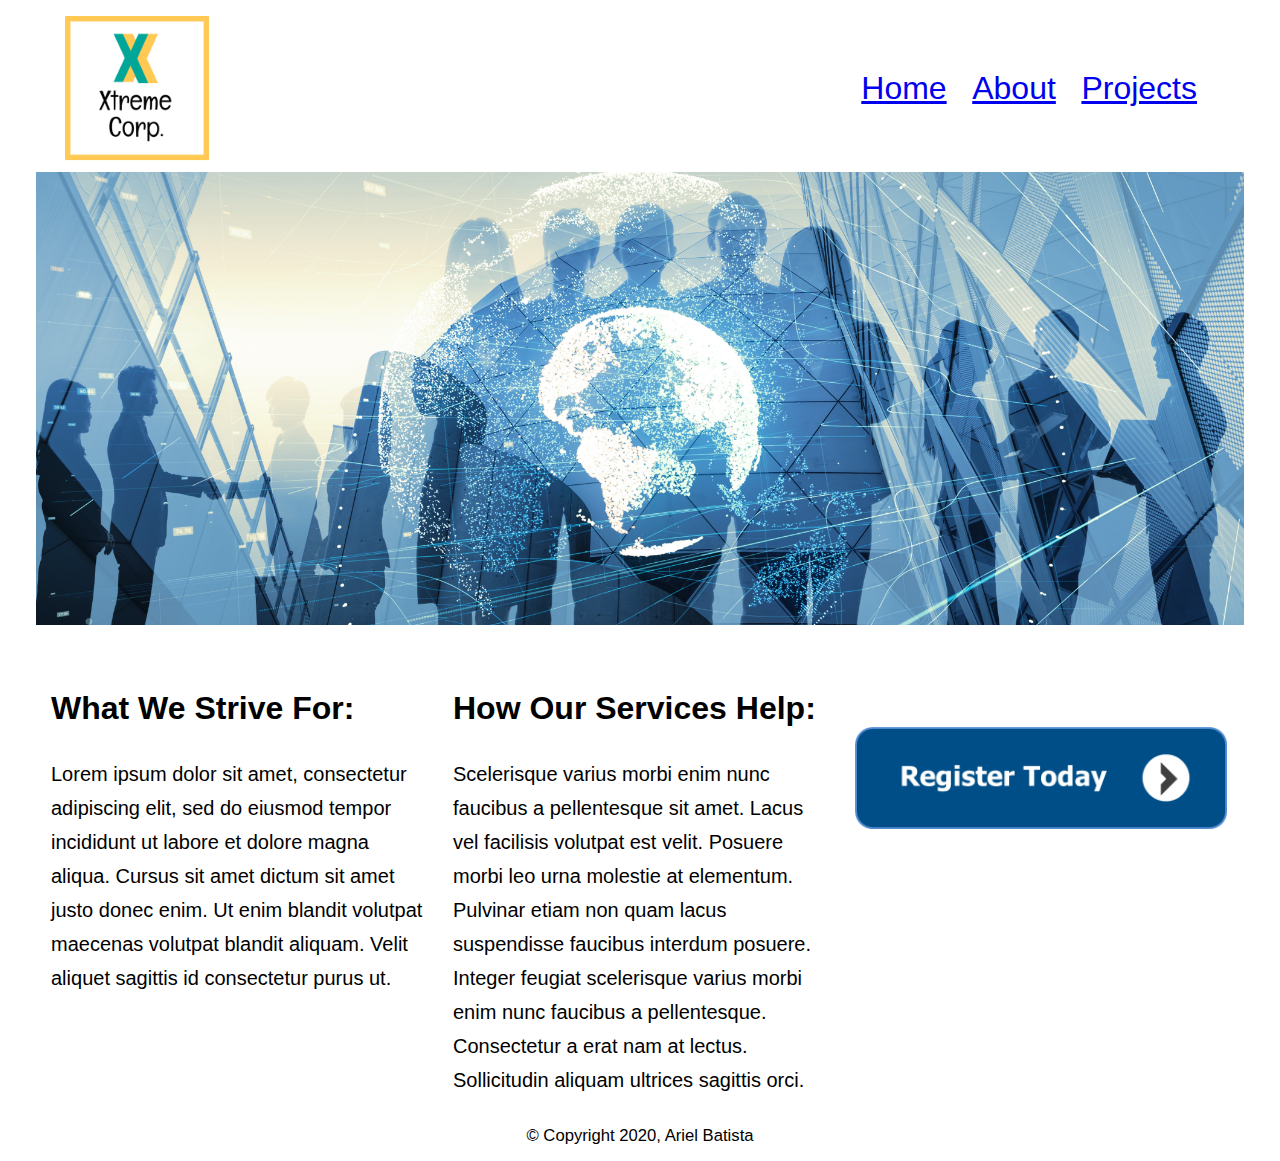
<file: index.html>
<!DOCTYPE html>
<html lang="en">
<head>
    <meta charset="UTF-8">
    <title>Home</title>
    <link rel="stylesheet" type="text/css" href="css/style.css">
</head>
<body>
<div id="wrapper">
    <header id="top">
        <div id="logo">
            <a href="index.html"><img src="images/logo.png" alt="Xtreme Corp."></a>
        </div>
        <div id="mainMenu">
            <menu>
                <li><a href="index.html">Home</a></li>
                <li><a href="about.html">About</a></li>
                <li><a href="projects/index.html">Projects</a></li>
            </menu>
        </div>
    </header>
    <img class="center" src="images/overhead_stock.jpg" alt="Tech At Work">
    <br>
    <main id="zArea">
        <div id="cont1">
            <h3>What We Strive For:</h3>
            <p>
                Lorem ipsum dolor sit amet, consectetur adipiscing elit, sed do eiusmod tempor incididunt ut labore et dolore
                magna aliqua. Cursus sit amet dictum sit amet justo donec enim. Ut enim blandit volutpat maecenas volutpat
                blandit aliquam. Velit aliquet sagittis id consectetur purus ut.
            </p>
        </div>
        <div id="cont2">
            <h3>How Our Services Help:</h3>
            <p>
                Scelerisque varius morbi enim nunc faucibus a
                pellentesque sit amet. Lacus vel facilisis volutpat est velit. Posuere morbi leo urna molestie at elementum.
                Pulvinar etiam non quam lacus suspendisse faucibus interdum posuere. Integer feugiat scelerisque varius morbi
                enim nunc faucibus a pellentesque. Consectetur a erat nam at lectus. Sollicitudin aliquam ultrices sagittis
                orci.
            </p>
        </div>
        <div id="button">
            <br><br>
            <a href="#"><img class="center" src="images/register_button.png" alt="Register Today!"></a>
        </div>
    </main>
    <footer>
        <small>&copy; Copyright 2020, Ariel Batista</small>
    </footer>
</div>
</body>
</html>
</file>
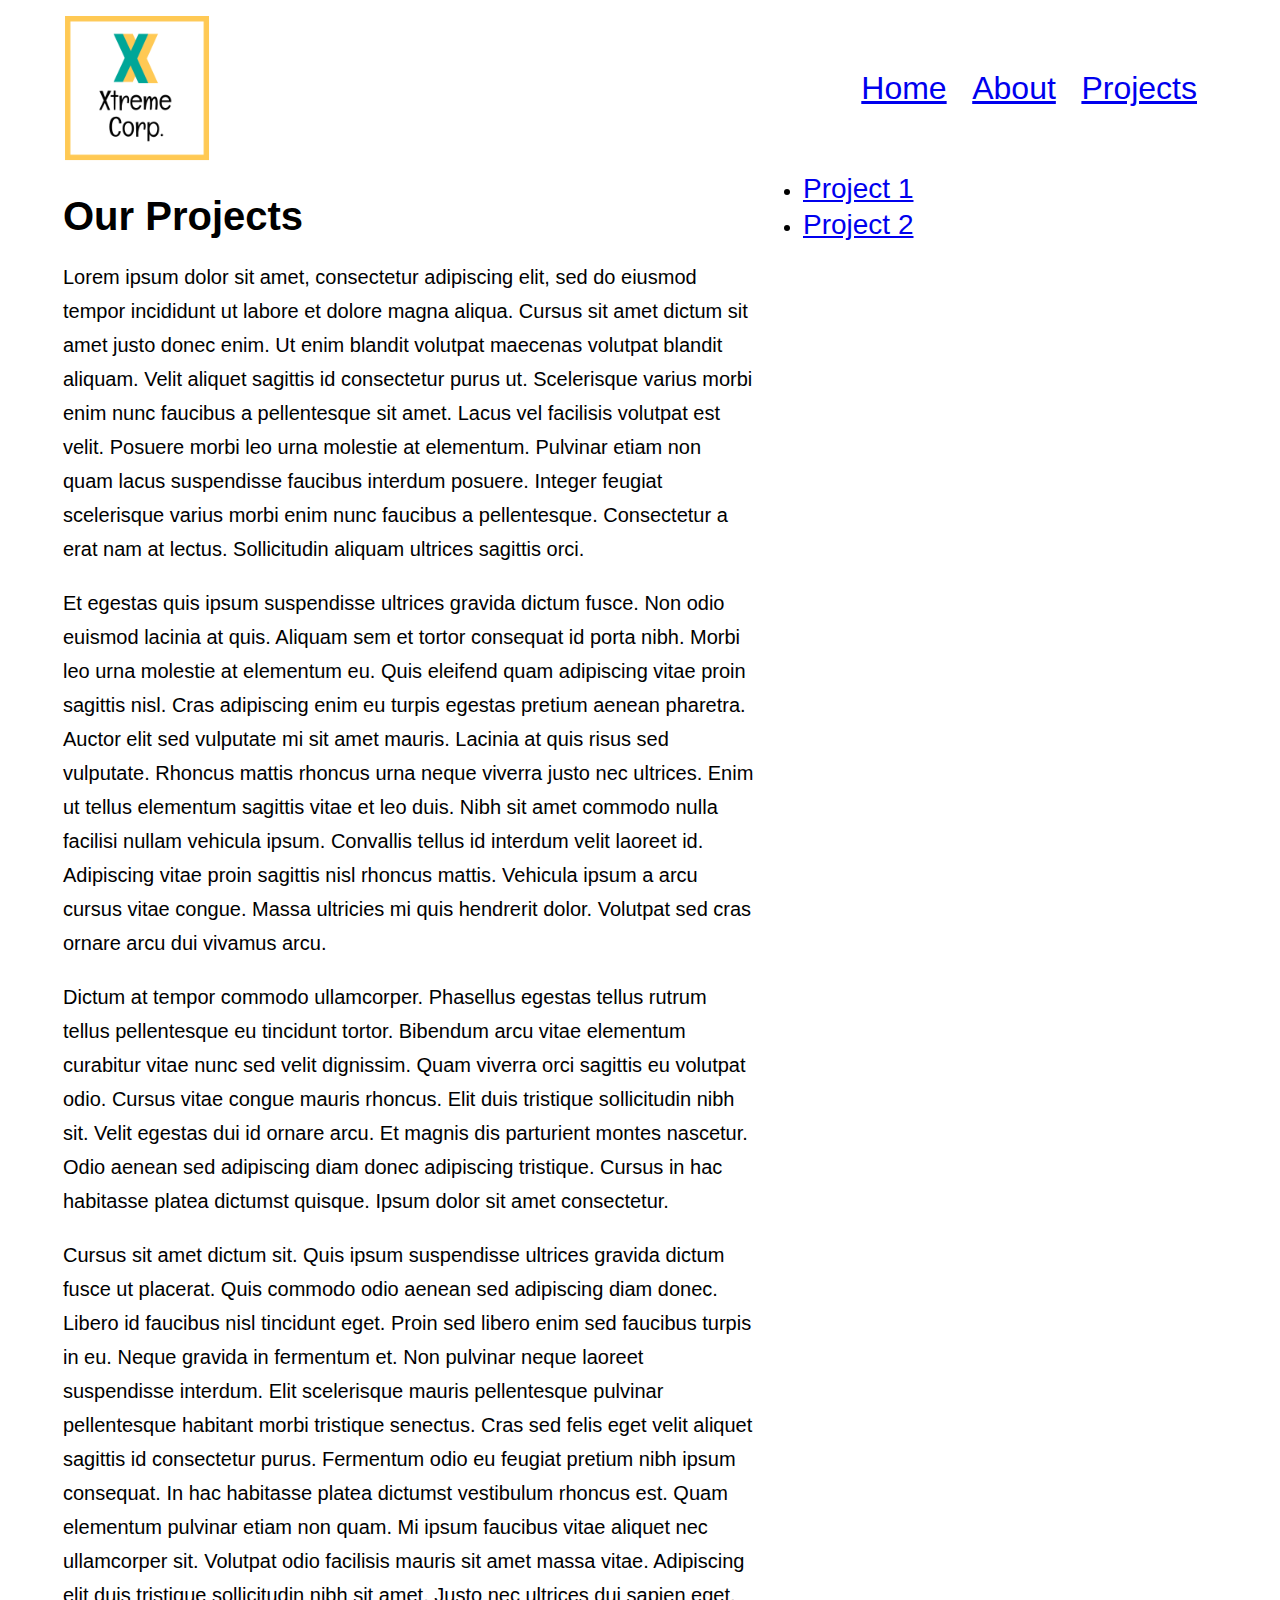
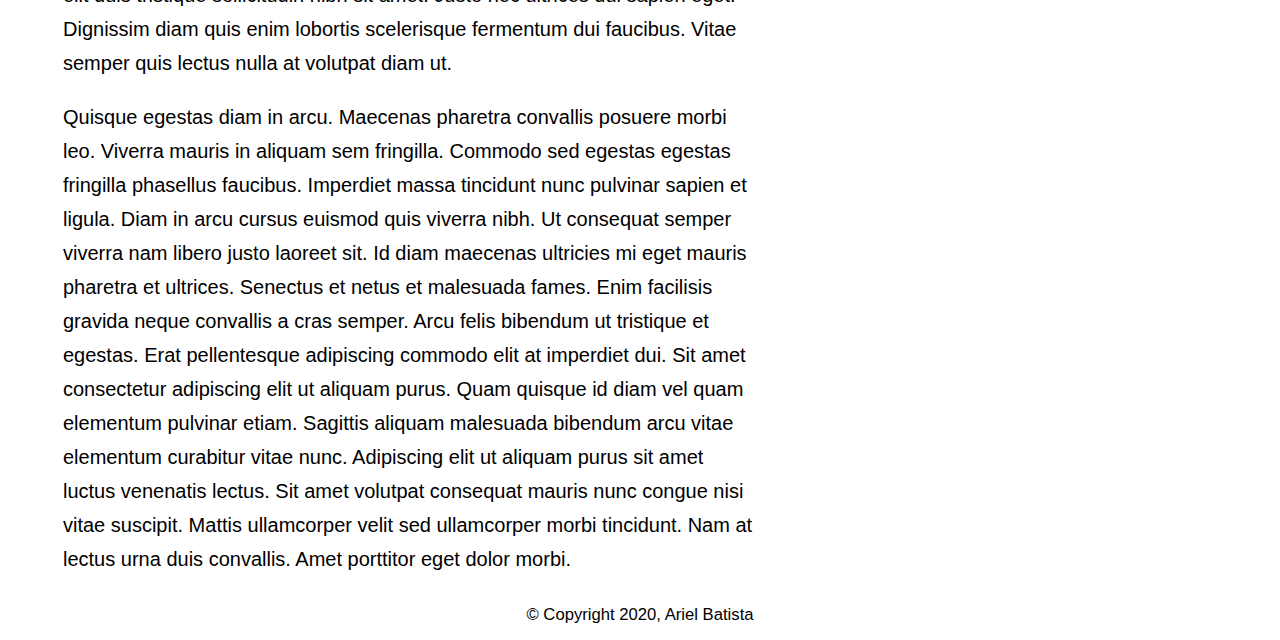
<file: projects/index.html>
<!DOCTYPE html>
<html lang="en">
<head>
    <meta charset="UTF-8">
    <title>Projects</title>
    <link rel="stylesheet" type="text/css" href="../css/style.css">
</head>
<body>
<div id="wrapper">
    <header id="top">
        <div id="logo">
            <a href="../index.html"><img src="../images/logo.png" alt="Xtreme Corp."></a>
        </div>
        <div id="mainMenu">
            <menu>
                <li><a href="../index.html">Home</a></li>
                <li><a href="../about.html">About</a></li>
                <li><a href="index.html">Projects</a></li>
            </menu>
        </div>
    </header>
    <main id="mainArea">
        <div id="content">
            <h1>Our Projects</h1>
            <p>
                Lorem ipsum dolor sit amet, consectetur adipiscing elit, sed do eiusmod tempor incididunt ut labore et dolore
                magna aliqua. Cursus sit amet dictum sit amet justo donec enim. Ut enim blandit volutpat maecenas volutpat
                blandit aliquam. Velit aliquet sagittis id consectetur purus ut. Scelerisque varius morbi enim nunc faucibus a
                pellentesque sit amet. Lacus vel facilisis volutpat est velit. Posuere morbi leo urna molestie at elementum.
                Pulvinar etiam non quam lacus suspendisse faucibus interdum posuere. Integer feugiat scelerisque varius morbi
                enim nunc faucibus a pellentesque. Consectetur a erat nam at lectus. Sollicitudin aliquam ultrices sagittis
                orci.
            </p>
            <p>
                Et egestas quis ipsum suspendisse ultrices gravida dictum fusce. Non odio euismod lacinia at quis. Aliquam sem
                et tortor consequat id porta nibh. Morbi leo urna molestie at elementum eu. Quis eleifend quam adipiscing vitae
                proin sagittis nisl. Cras adipiscing enim eu turpis egestas pretium aenean pharetra. Auctor elit sed vulputate
                mi sit amet mauris. Lacinia at quis risus sed vulputate. Rhoncus mattis rhoncus urna neque viverra justo nec
                ultrices. Enim ut tellus elementum sagittis vitae et leo duis. Nibh sit amet commodo nulla facilisi nullam
                vehicula ipsum. Convallis tellus id interdum velit laoreet id. Adipiscing vitae proin sagittis nisl rhoncus
                mattis. Vehicula ipsum a arcu cursus vitae congue. Massa ultricies mi quis hendrerit dolor. Volutpat sed cras
                ornare arcu dui vivamus arcu.
            </p>
            <p>
                Dictum at tempor commodo ullamcorper. Phasellus egestas tellus rutrum tellus pellentesque eu tincidunt tortor.
                Bibendum arcu vitae elementum curabitur vitae nunc sed velit dignissim. Quam viverra orci sagittis eu volutpat
                odio. Cursus vitae congue mauris rhoncus. Elit duis tristique sollicitudin nibh sit. Velit egestas dui id ornare
                arcu. Et magnis dis parturient montes nascetur. Odio aenean sed adipiscing diam donec adipiscing tristique.
                Cursus in hac habitasse platea dictumst quisque. Ipsum dolor sit amet consectetur.
            </p>
            <p>
                Cursus sit amet dictum sit. Quis ipsum suspendisse ultrices gravida dictum fusce ut placerat. Quis commodo odio
                aenean sed adipiscing diam donec. Libero id faucibus nisl tincidunt eget. Proin sed libero enim sed faucibus
                turpis in eu. Neque gravida in fermentum et. Non pulvinar neque laoreet suspendisse interdum. Elit scelerisque
                mauris pellentesque pulvinar pellentesque habitant morbi tristique senectus. Cras sed felis eget velit aliquet
                sagittis id consectetur purus. Fermentum odio eu feugiat pretium nibh ipsum consequat. In hac habitasse platea
                dictumst vestibulum rhoncus est. Quam elementum pulvinar etiam non quam. Mi ipsum faucibus vitae aliquet nec
                ullamcorper sit. Volutpat odio facilisis mauris sit amet massa vitae. Adipiscing elit duis tristique
                sollicitudin nibh sit amet. Justo nec ultrices dui sapien eget. Dignissim diam quis enim lobortis scelerisque
                fermentum dui faucibus. Vitae semper quis lectus nulla at volutpat diam ut.
            </p>
            <p>
                Quisque egestas diam in arcu. Maecenas pharetra convallis posuere morbi leo. Viverra mauris in aliquam sem
                fringilla. Commodo sed egestas egestas fringilla phasellus faucibus. Imperdiet massa tincidunt nunc pulvinar
                sapien et ligula. Diam in arcu cursus euismod quis viverra nibh. Ut consequat semper viverra nam libero justo
                laoreet sit. Id diam maecenas ultricies mi eget mauris pharetra et ultrices. Senectus et netus et malesuada
                fames. Enim facilisis gravida neque convallis a cras semper. Arcu felis bibendum ut tristique et egestas. Erat
                pellentesque adipiscing commodo elit at imperdiet dui. Sit amet consectetur adipiscing elit ut aliquam purus.
                Quam quisque id diam vel quam elementum pulvinar etiam. Sagittis aliquam malesuada bibendum arcu vitae elementum
                curabitur vitae nunc. Adipiscing elit ut aliquam purus sit amet luctus venenatis lectus. Sit amet volutpat
                consequat mauris nunc congue nisi vitae suscipit. Mattis ullamcorper velit sed ullamcorper morbi tincidunt. Nam
                at lectus urna duis convallis. Amet porttitor eget dolor morbi.
            </p>
        </div>
        <div id="sidebar">
            <menu>
                <li><a href="project1.html">Project 1</a></li>
                <li><a href="project2.html">Project 2</a></li>
            </menu>
        </div>
    </main>
    <footer>
        <small>&copy; Copyright 2020, Ariel Batista</small>
    </footer>
</div>
</body>
</html>
</file>
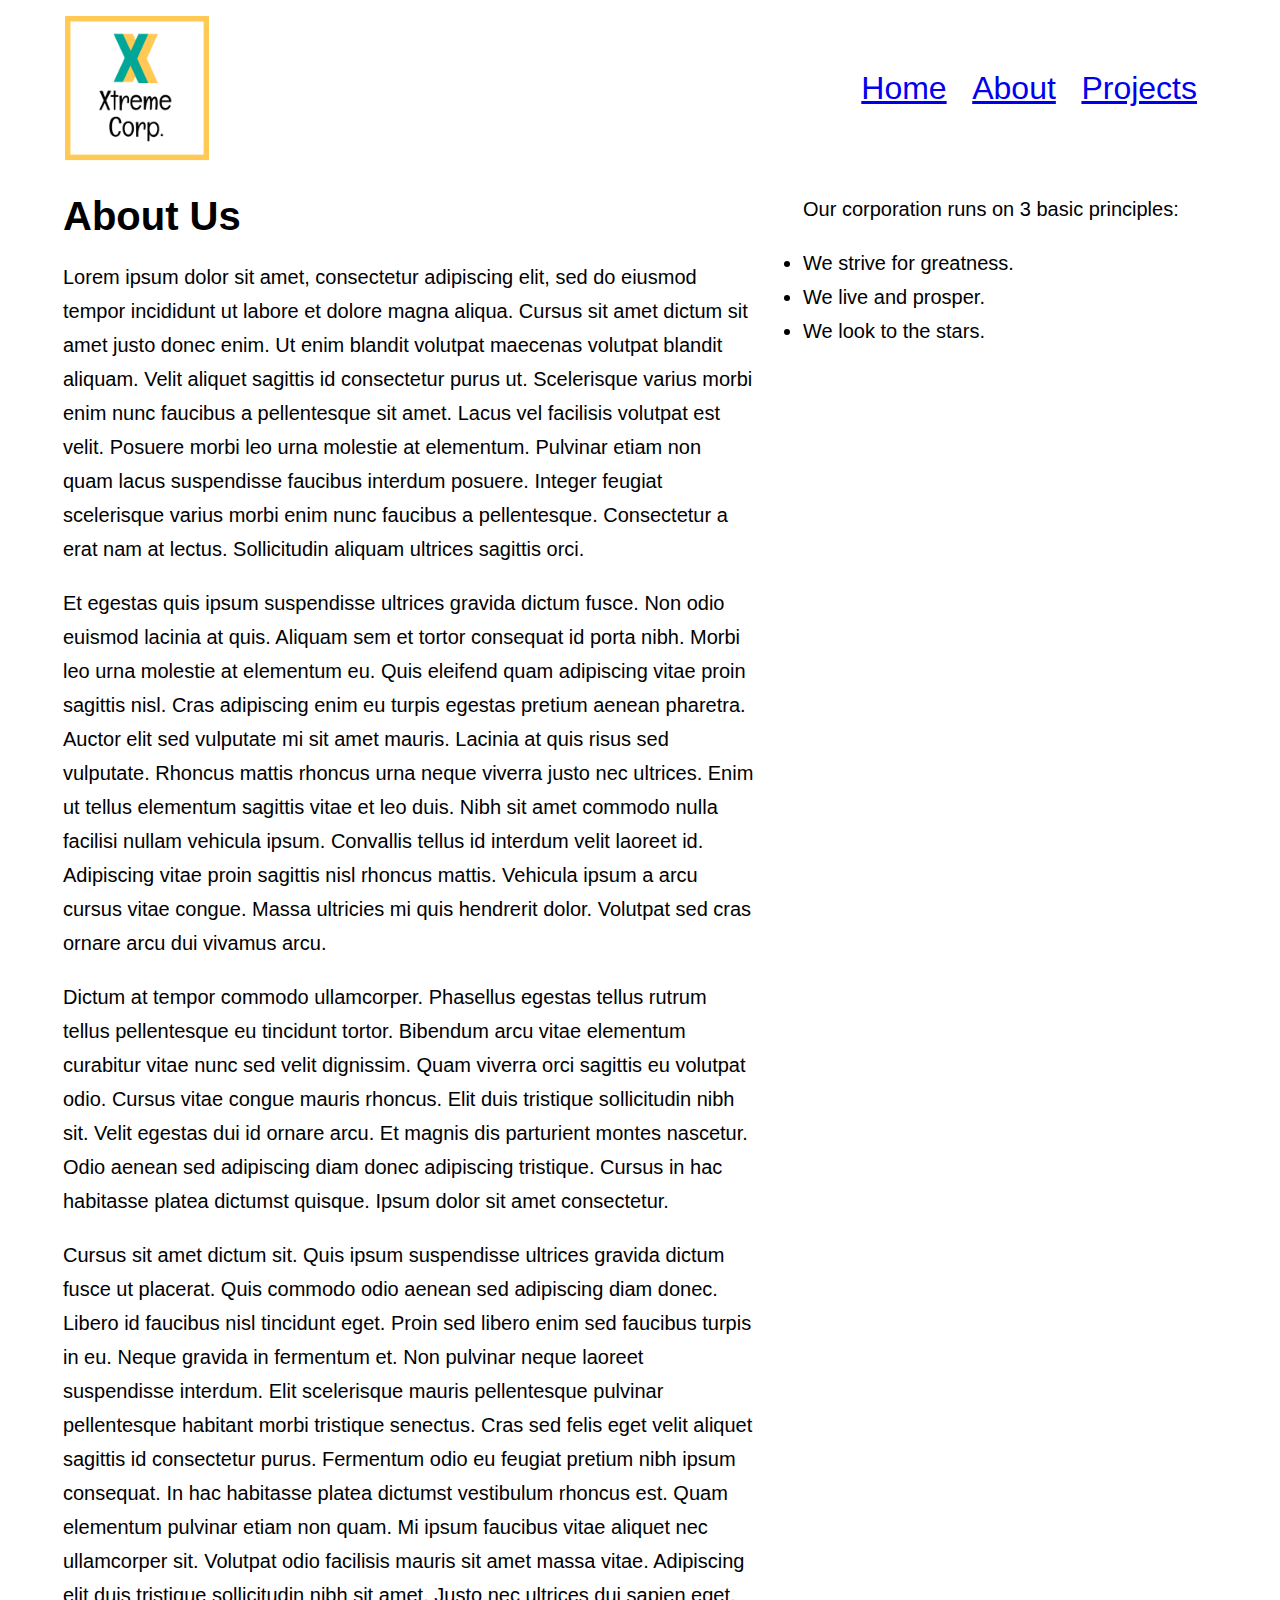
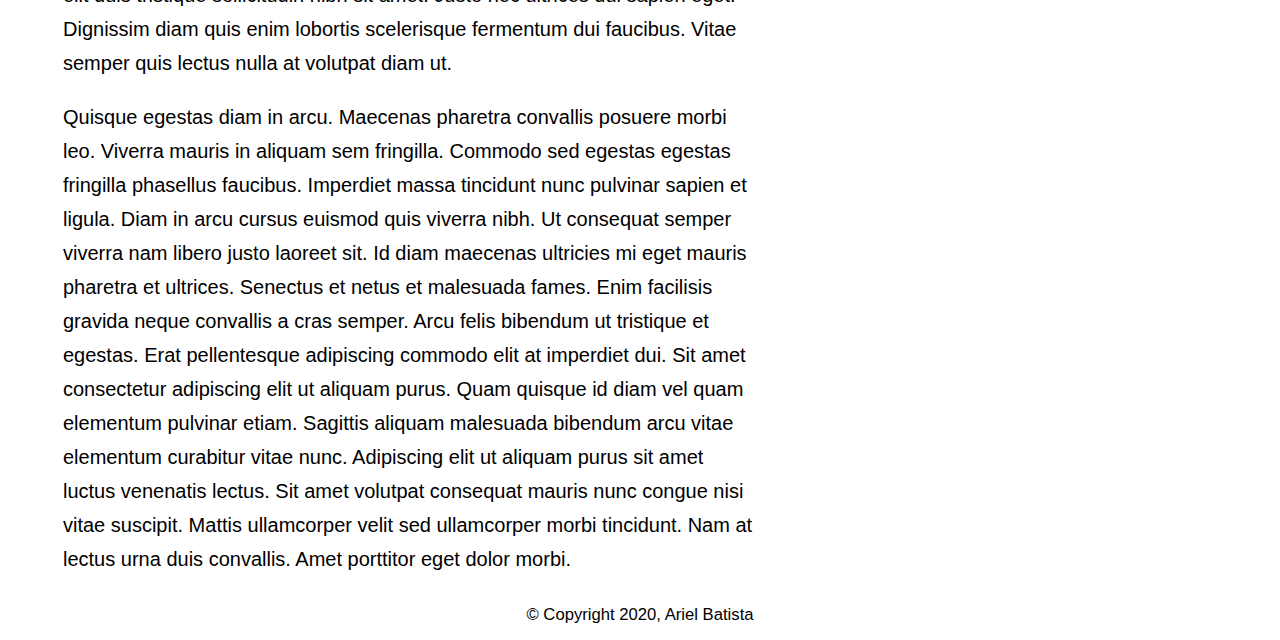
<file: about.html>
<!DOCTYPE html>
<html lang="en">
<head>
    <meta charset="UTF-8">
    <title>About</title>
    <link rel="stylesheet" type="text/css" href="css/style.css">
</head>
<body>
<div id="wrapper">
    <header id="top">
        <div id="logo">
            <a href="index.html"><img src="images/logo.png" alt="Xtreme Corp."></a>
        </div>
        <div id="mainMenu">
            <menu>
                <li><a href="index.html">Home</a></li>
                <li><a href="about.html">About</a></li>
                <li><a href="projects/index.html">Projects</a></li>
            </menu>
        </div>
    </header>
    <main id="mainArea">
        <div id="content">
            <h1>About Us</h1>
            <p>
                Lorem ipsum dolor sit amet, consectetur adipiscing elit, sed do eiusmod tempor incididunt ut labore et dolore
                magna aliqua. Cursus sit amet dictum sit amet justo donec enim. Ut enim blandit volutpat maecenas volutpat
                blandit aliquam. Velit aliquet sagittis id consectetur purus ut. Scelerisque varius morbi enim nunc faucibus a
                pellentesque sit amet. Lacus vel facilisis volutpat est velit. Posuere morbi leo urna molestie at elementum.
                Pulvinar etiam non quam lacus suspendisse faucibus interdum posuere. Integer feugiat scelerisque varius morbi
                enim nunc faucibus a pellentesque. Consectetur a erat nam at lectus. Sollicitudin aliquam ultrices sagittis
                orci.
            </p>
            <p>
                Et egestas quis ipsum suspendisse ultrices gravida dictum fusce. Non odio euismod lacinia at quis. Aliquam sem
                et tortor consequat id porta nibh. Morbi leo urna molestie at elementum eu. Quis eleifend quam adipiscing vitae
                proin sagittis nisl. Cras adipiscing enim eu turpis egestas pretium aenean pharetra. Auctor elit sed vulputate
                mi sit amet mauris. Lacinia at quis risus sed vulputate. Rhoncus mattis rhoncus urna neque viverra justo nec
                ultrices. Enim ut tellus elementum sagittis vitae et leo duis. Nibh sit amet commodo nulla facilisi nullam
                vehicula ipsum. Convallis tellus id interdum velit laoreet id. Adipiscing vitae proin sagittis nisl rhoncus
                mattis. Vehicula ipsum a arcu cursus vitae congue. Massa ultricies mi quis hendrerit dolor. Volutpat sed cras
                ornare arcu dui vivamus arcu.
            </p>
            <p>
                Dictum at tempor commodo ullamcorper. Phasellus egestas tellus rutrum tellus pellentesque eu tincidunt tortor.
                Bibendum arcu vitae elementum curabitur vitae nunc sed velit dignissim. Quam viverra orci sagittis eu volutpat
                odio. Cursus vitae congue mauris rhoncus. Elit duis tristique sollicitudin nibh sit. Velit egestas dui id ornare
                arcu. Et magnis dis parturient montes nascetur. Odio aenean sed adipiscing diam donec adipiscing tristique.
                Cursus in hac habitasse platea dictumst quisque. Ipsum dolor sit amet consectetur.
            </p>
            <p>
                Cursus sit amet dictum sit. Quis ipsum suspendisse ultrices gravida dictum fusce ut placerat. Quis commodo odio
                aenean sed adipiscing diam donec. Libero id faucibus nisl tincidunt eget. Proin sed libero enim sed faucibus
                turpis in eu. Neque gravida in fermentum et. Non pulvinar neque laoreet suspendisse interdum. Elit scelerisque
                mauris pellentesque pulvinar pellentesque habitant morbi tristique senectus. Cras sed felis eget velit aliquet
                sagittis id consectetur purus. Fermentum odio eu feugiat pretium nibh ipsum consequat. In hac habitasse platea
                dictumst vestibulum rhoncus est. Quam elementum pulvinar etiam non quam. Mi ipsum faucibus vitae aliquet nec
                ullamcorper sit. Volutpat odio facilisis mauris sit amet massa vitae. Adipiscing elit duis tristique
                sollicitudin nibh sit amet. Justo nec ultrices dui sapien eget. Dignissim diam quis enim lobortis scelerisque
                fermentum dui faucibus. Vitae semper quis lectus nulla at volutpat diam ut.
            </p>
            <p>
                Quisque egestas diam in arcu. Maecenas pharetra convallis posuere morbi leo. Viverra mauris in aliquam sem
                fringilla. Commodo sed egestas egestas fringilla phasellus faucibus. Imperdiet massa tincidunt nunc pulvinar
                sapien et ligula. Diam in arcu cursus euismod quis viverra nibh. Ut consequat semper viverra nam libero justo
                laoreet sit. Id diam maecenas ultricies mi eget mauris pharetra et ultrices. Senectus et netus et malesuada
                fames. Enim facilisis gravida neque convallis a cras semper. Arcu felis bibendum ut tristique et egestas. Erat
                pellentesque adipiscing commodo elit at imperdiet dui. Sit amet consectetur adipiscing elit ut aliquam purus.
                Quam quisque id diam vel quam elementum pulvinar etiam. Sagittis aliquam malesuada bibendum arcu vitae elementum
                curabitur vitae nunc. Adipiscing elit ut aliquam purus sit amet luctus venenatis lectus. Sit amet volutpat
                consequat mauris nunc congue nisi vitae suscipit. Mattis ullamcorper velit sed ullamcorper morbi tincidunt. Nam
                at lectus urna duis convallis. Amet porttitor eget dolor morbi.
            </p>
        </div>
        <div id="sidebar">
            <p>Our corporation runs on 3 basic principles:</p>
            <menu>
                <li>We strive for greatness.</li>
                <li>We live and prosper.</li>
                <li>We look to the stars.</li>
            </menu>
        </div>
    </main>
    <footer>
        <small>&copy; Copyright 2020, Ariel Batista</small>
    </footer>
</div>
</body>
</html>
</file>
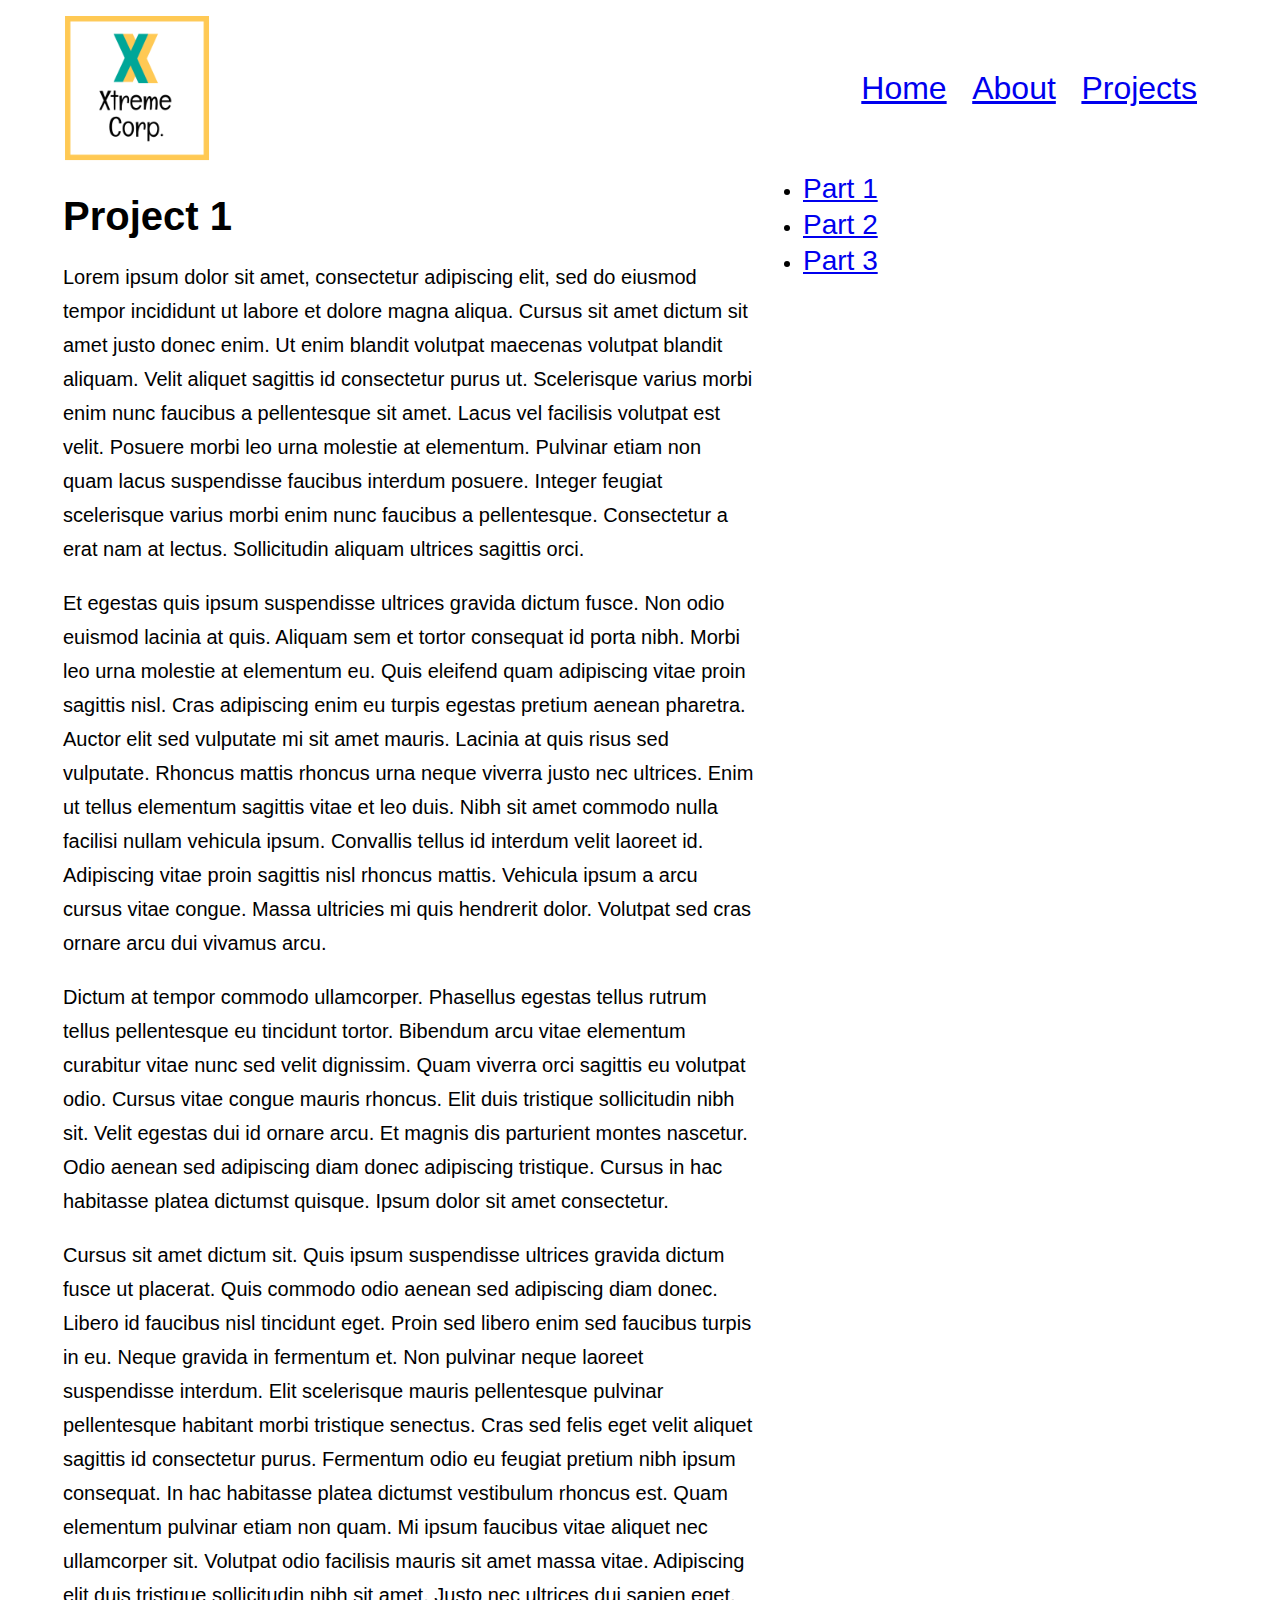
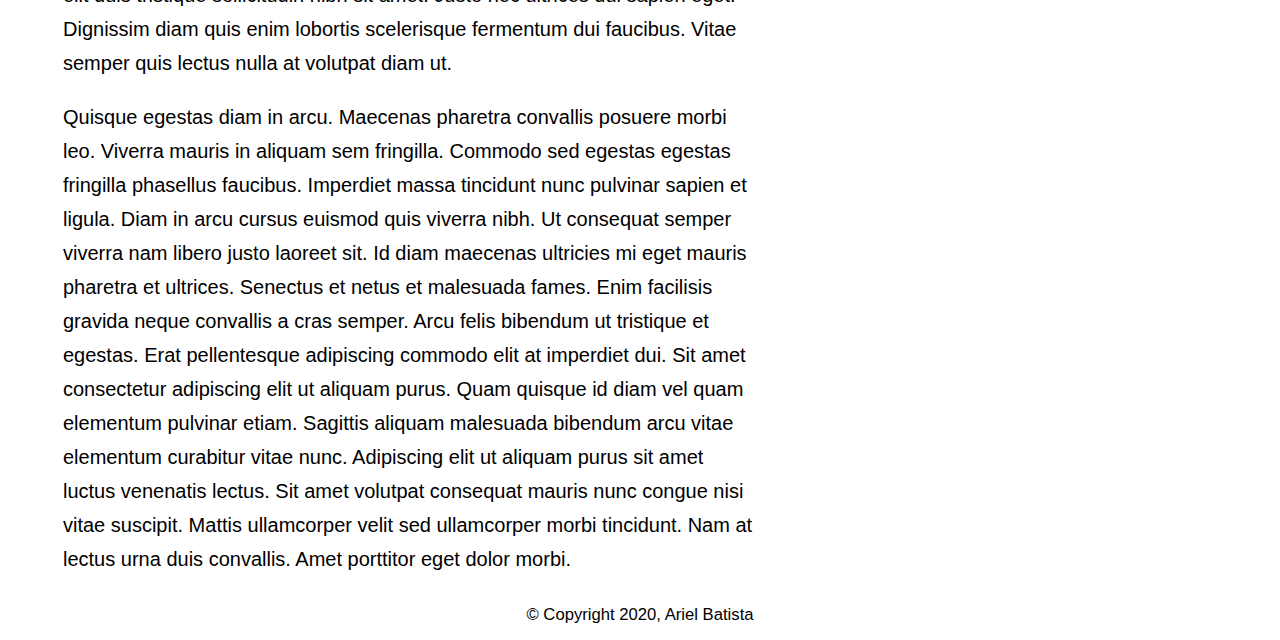
<file: projects/project1.html>
<!DOCTYPE html>
<html lang="en">
<head>
    <meta charset="UTF-8">
    <title>Project 1</title>
    <link rel="stylesheet" type="text/css" href="../css/style.css">
</head>
<body>
<div id="wrapper">
    <header id="top">
        <div id="logo">
            <a href="../index.html"><img src="../images/logo.png" alt="Xtreme Corp."></a>
        </div>
        <div id="mainMenu">
            <menu>
                <li><a href="../index.html">Home</a></li>
                <li><a href="../about.html">About</a></li>
                <li><a href="index.html">Projects</a></li>
            </menu>
        </div>
    </header>
    <main id="mainArea">
        <div id="content">
            <h1>Project 1</h1>
            <p>
                Lorem ipsum dolor sit amet, consectetur adipiscing elit, sed do eiusmod tempor incididunt ut labore et dolore
                magna aliqua. Cursus sit amet dictum sit amet justo donec enim. Ut enim blandit volutpat maecenas volutpat
                blandit aliquam. Velit aliquet sagittis id consectetur purus ut. Scelerisque varius morbi enim nunc faucibus a
                pellentesque sit amet. Lacus vel facilisis volutpat est velit. Posuere morbi leo urna molestie at elementum.
                Pulvinar etiam non quam lacus suspendisse faucibus interdum posuere. Integer feugiat scelerisque varius morbi
                enim nunc faucibus a pellentesque. Consectetur a erat nam at lectus. Sollicitudin aliquam ultrices sagittis
                orci.
            </p>
            <p>
                Et egestas quis ipsum suspendisse ultrices gravida dictum fusce. Non odio euismod lacinia at quis. Aliquam sem
                et tortor consequat id porta nibh. Morbi leo urna molestie at elementum eu. Quis eleifend quam adipiscing vitae
                proin sagittis nisl. Cras adipiscing enim eu turpis egestas pretium aenean pharetra. Auctor elit sed vulputate
                mi sit amet mauris. Lacinia at quis risus sed vulputate. Rhoncus mattis rhoncus urna neque viverra justo nec
                ultrices. Enim ut tellus elementum sagittis vitae et leo duis. Nibh sit amet commodo nulla facilisi nullam
                vehicula ipsum. Convallis tellus id interdum velit laoreet id. Adipiscing vitae proin sagittis nisl rhoncus
                mattis. Vehicula ipsum a arcu cursus vitae congue. Massa ultricies mi quis hendrerit dolor. Volutpat sed cras
                ornare arcu dui vivamus arcu.
            </p>
            <p>
                Dictum at tempor commodo ullamcorper. Phasellus egestas tellus rutrum tellus pellentesque eu tincidunt tortor.
                Bibendum arcu vitae elementum curabitur vitae nunc sed velit dignissim. Quam viverra orci sagittis eu volutpat
                odio. Cursus vitae congue mauris rhoncus. Elit duis tristique sollicitudin nibh sit. Velit egestas dui id ornare
                arcu. Et magnis dis parturient montes nascetur. Odio aenean sed adipiscing diam donec adipiscing tristique.
                Cursus in hac habitasse platea dictumst quisque. Ipsum dolor sit amet consectetur.
            </p>
            <p>
                Cursus sit amet dictum sit. Quis ipsum suspendisse ultrices gravida dictum fusce ut placerat. Quis commodo odio
                aenean sed adipiscing diam donec. Libero id faucibus nisl tincidunt eget. Proin sed libero enim sed faucibus
                turpis in eu. Neque gravida in fermentum et. Non pulvinar neque laoreet suspendisse interdum. Elit scelerisque
                mauris pellentesque pulvinar pellentesque habitant morbi tristique senectus. Cras sed felis eget velit aliquet
                sagittis id consectetur purus. Fermentum odio eu feugiat pretium nibh ipsum consequat. In hac habitasse platea
                dictumst vestibulum rhoncus est. Quam elementum pulvinar etiam non quam. Mi ipsum faucibus vitae aliquet nec
                ullamcorper sit. Volutpat odio facilisis mauris sit amet massa vitae. Adipiscing elit duis tristique
                sollicitudin nibh sit amet. Justo nec ultrices dui sapien eget. Dignissim diam quis enim lobortis scelerisque
                fermentum dui faucibus. Vitae semper quis lectus nulla at volutpat diam ut.
            </p>
            <p>
                Quisque egestas diam in arcu. Maecenas pharetra convallis posuere morbi leo. Viverra mauris in aliquam sem
                fringilla. Commodo sed egestas egestas fringilla phasellus faucibus. Imperdiet massa tincidunt nunc pulvinar
                sapien et ligula. Diam in arcu cursus euismod quis viverra nibh. Ut consequat semper viverra nam libero justo
                laoreet sit. Id diam maecenas ultricies mi eget mauris pharetra et ultrices. Senectus et netus et malesuada
                fames. Enim facilisis gravida neque convallis a cras semper. Arcu felis bibendum ut tristique et egestas. Erat
                pellentesque adipiscing commodo elit at imperdiet dui. Sit amet consectetur adipiscing elit ut aliquam purus.
                Quam quisque id diam vel quam elementum pulvinar etiam. Sagittis aliquam malesuada bibendum arcu vitae elementum
                curabitur vitae nunc. Adipiscing elit ut aliquam purus sit amet luctus venenatis lectus. Sit amet volutpat
                consequat mauris nunc congue nisi vitae suscipit. Mattis ullamcorper velit sed ullamcorper morbi tincidunt. Nam
                at lectus urna duis convallis. Amet porttitor eget dolor morbi.
            </p>
        </div>
        <div id="sidebar">
            <menu>
                <li><a href="#">Part 1</a></li>
                <li><a href="#">Part 2</a></li>
                <li><a href="#">Part 3</a></li>
            </menu>
        </div>
    </main>
    <footer>
        <small>&copy; Copyright 2020, Ariel Batista</small>
    </footer>
</div>
</body>
</html>
</file>
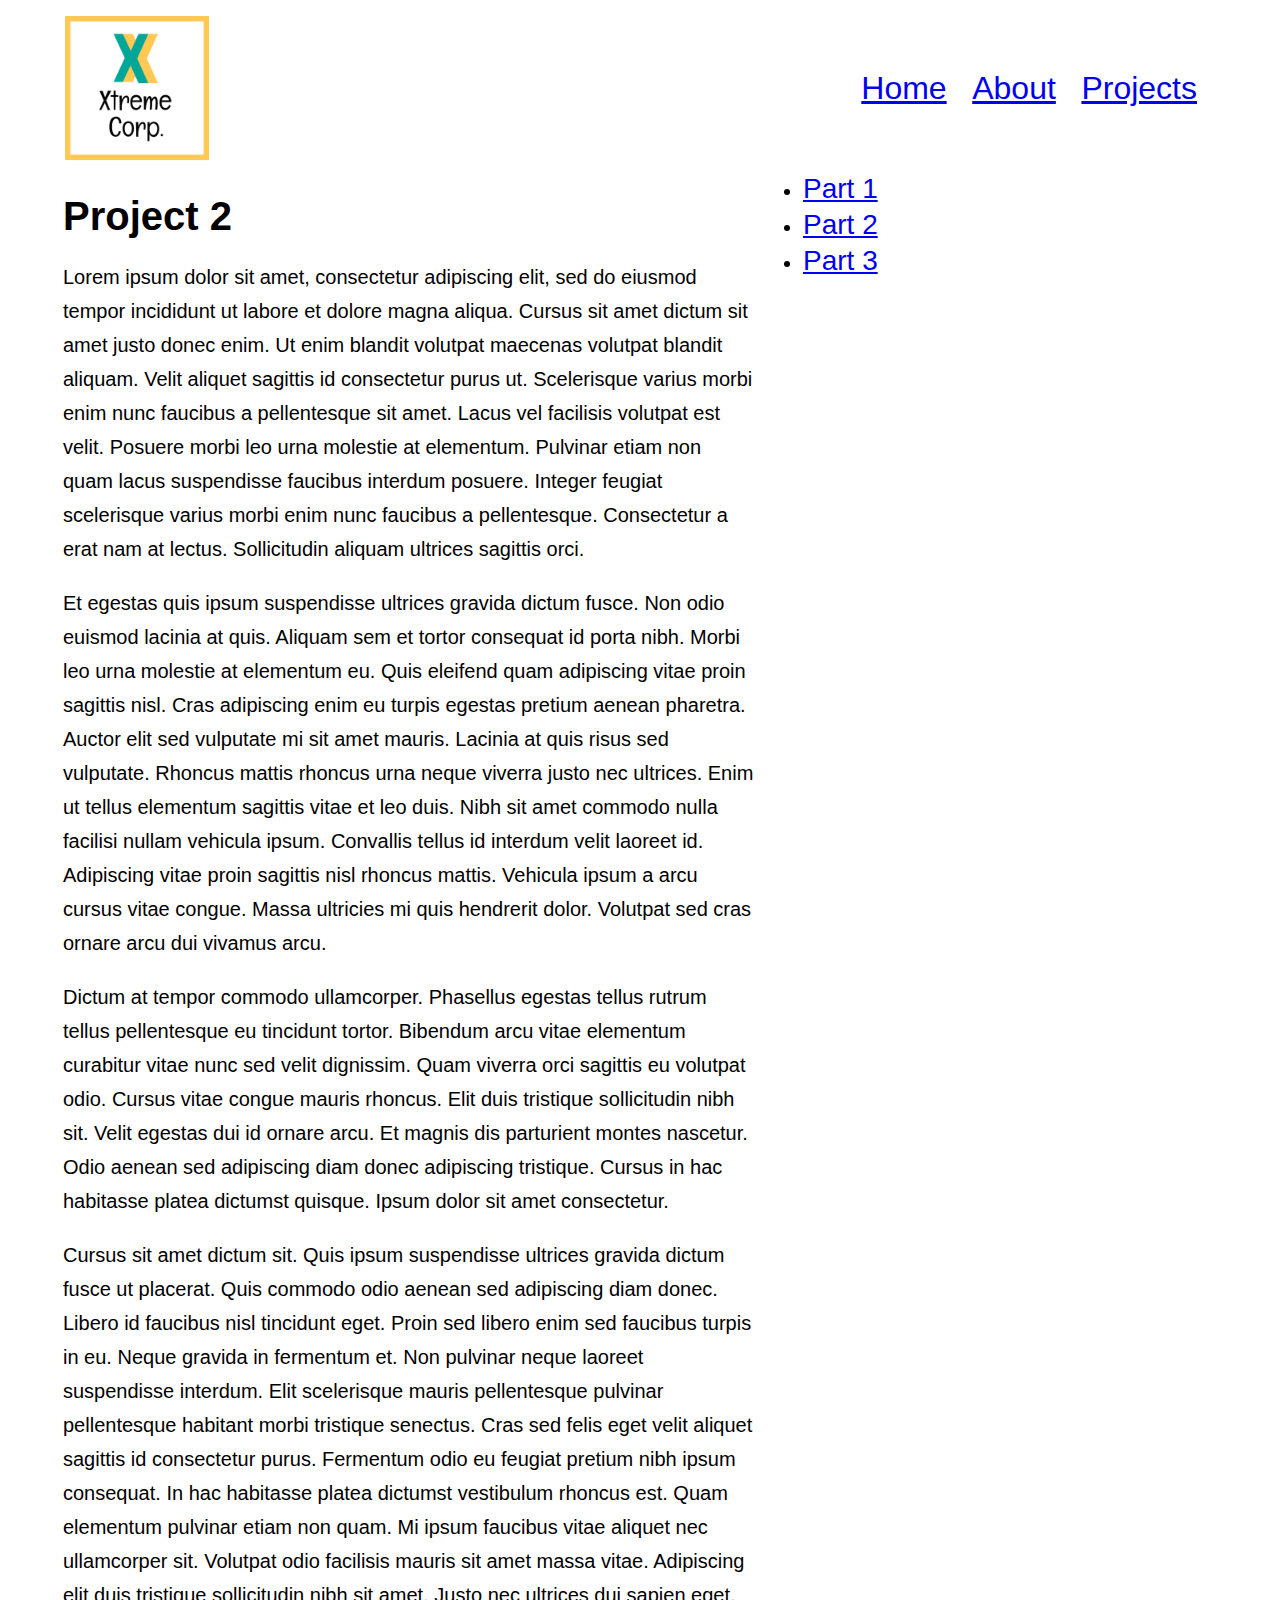
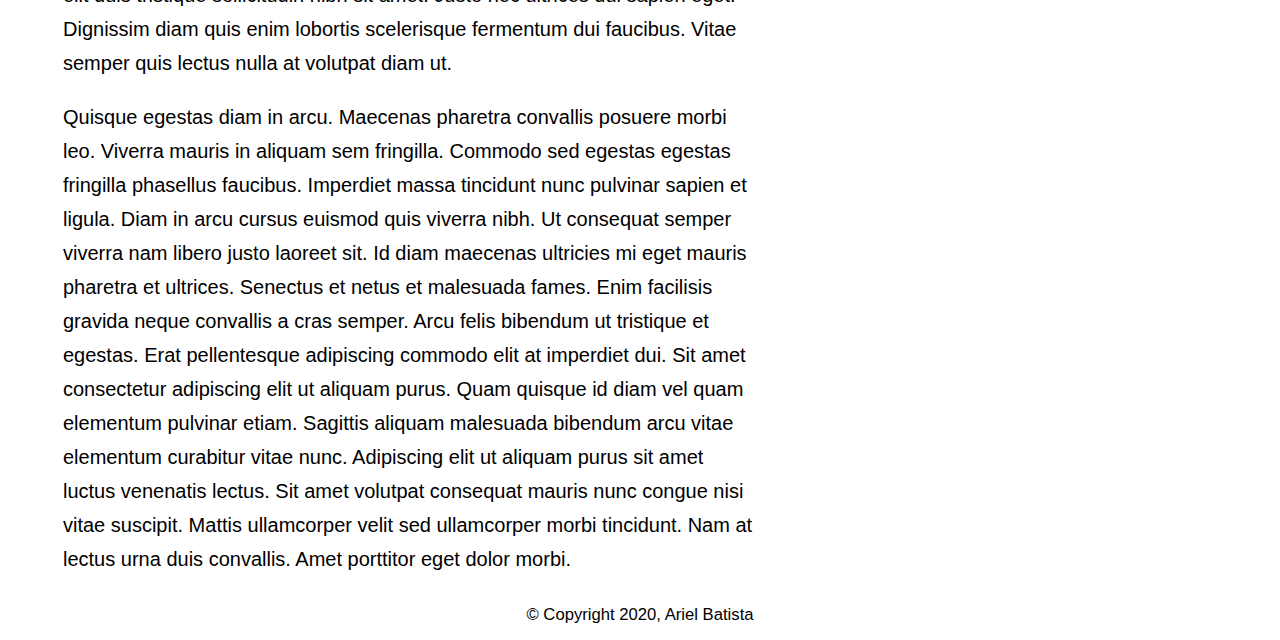
<file: projects/project2.html>
<!DOCTYPE html>
<html lang="en">
<head>
    <meta charset="UTF-8">
    <title>Project 2</title>
    <link rel="stylesheet" type="text/css" href="../css/style.css">
</head>
<body>
<div id="wrapper">
    <header id="top">
        <div id="logo">
            <a href="../index.html"><img src="../images/logo.png" alt="Xtreme Corp."></a>
        </div>
        <div id="mainMenu">
            <menu>
                <li><a href="../index.html">Home</a></li>
                <li><a href="../about.html">About</a></li>
                <li><a href="index.html">Projects</a></li>
            </menu>
        </div>
    </header>
    <main id="mainArea">
        <div id="content">
            <h1>Project 2</h1>
            <p>
                Lorem ipsum dolor sit amet, consectetur adipiscing elit, sed do eiusmod tempor incididunt ut labore et dolore
                magna aliqua. Cursus sit amet dictum sit amet justo donec enim. Ut enim blandit volutpat maecenas volutpat
                blandit aliquam. Velit aliquet sagittis id consectetur purus ut. Scelerisque varius morbi enim nunc faucibus a
                pellentesque sit amet. Lacus vel facilisis volutpat est velit. Posuere morbi leo urna molestie at elementum.
                Pulvinar etiam non quam lacus suspendisse faucibus interdum posuere. Integer feugiat scelerisque varius morbi
                enim nunc faucibus a pellentesque. Consectetur a erat nam at lectus. Sollicitudin aliquam ultrices sagittis
                orci.
            </p>
            <p>
                Et egestas quis ipsum suspendisse ultrices gravida dictum fusce. Non odio euismod lacinia at quis. Aliquam sem
                et tortor consequat id porta nibh. Morbi leo urna molestie at elementum eu. Quis eleifend quam adipiscing vitae
                proin sagittis nisl. Cras adipiscing enim eu turpis egestas pretium aenean pharetra. Auctor elit sed vulputate
                mi sit amet mauris. Lacinia at quis risus sed vulputate. Rhoncus mattis rhoncus urna neque viverra justo nec
                ultrices. Enim ut tellus elementum sagittis vitae et leo duis. Nibh sit amet commodo nulla facilisi nullam
                vehicula ipsum. Convallis tellus id interdum velit laoreet id. Adipiscing vitae proin sagittis nisl rhoncus
                mattis. Vehicula ipsum a arcu cursus vitae congue. Massa ultricies mi quis hendrerit dolor. Volutpat sed cras
                ornare arcu dui vivamus arcu.
            </p>
            <p>
                Dictum at tempor commodo ullamcorper. Phasellus egestas tellus rutrum tellus pellentesque eu tincidunt tortor.
                Bibendum arcu vitae elementum curabitur vitae nunc sed velit dignissim. Quam viverra orci sagittis eu volutpat
                odio. Cursus vitae congue mauris rhoncus. Elit duis tristique sollicitudin nibh sit. Velit egestas dui id ornare
                arcu. Et magnis dis parturient montes nascetur. Odio aenean sed adipiscing diam donec adipiscing tristique.
                Cursus in hac habitasse platea dictumst quisque. Ipsum dolor sit amet consectetur.
            </p>
            <p>
                Cursus sit amet dictum sit. Quis ipsum suspendisse ultrices gravida dictum fusce ut placerat. Quis commodo odio
                aenean sed adipiscing diam donec. Libero id faucibus nisl tincidunt eget. Proin sed libero enim sed faucibus
                turpis in eu. Neque gravida in fermentum et. Non pulvinar neque laoreet suspendisse interdum. Elit scelerisque
                mauris pellentesque pulvinar pellentesque habitant morbi tristique senectus. Cras sed felis eget velit aliquet
                sagittis id consectetur purus. Fermentum odio eu feugiat pretium nibh ipsum consequat. In hac habitasse platea
                dictumst vestibulum rhoncus est. Quam elementum pulvinar etiam non quam. Mi ipsum faucibus vitae aliquet nec
                ullamcorper sit. Volutpat odio facilisis mauris sit amet massa vitae. Adipiscing elit duis tristique
                sollicitudin nibh sit amet. Justo nec ultrices dui sapien eget. Dignissim diam quis enim lobortis scelerisque
                fermentum dui faucibus. Vitae semper quis lectus nulla at volutpat diam ut.
            </p>
            <p>
                Quisque egestas diam in arcu. Maecenas pharetra convallis posuere morbi leo. Viverra mauris in aliquam sem
                fringilla. Commodo sed egestas egestas fringilla phasellus faucibus. Imperdiet massa tincidunt nunc pulvinar
                sapien et ligula. Diam in arcu cursus euismod quis viverra nibh. Ut consequat semper viverra nam libero justo
                laoreet sit. Id diam maecenas ultricies mi eget mauris pharetra et ultrices. Senectus et netus et malesuada
                fames. Enim facilisis gravida neque convallis a cras semper. Arcu felis bibendum ut tristique et egestas. Erat
                pellentesque adipiscing commodo elit at imperdiet dui. Sit amet consectetur adipiscing elit ut aliquam purus.
                Quam quisque id diam vel quam elementum pulvinar etiam. Sagittis aliquam malesuada bibendum arcu vitae elementum
                curabitur vitae nunc. Adipiscing elit ut aliquam purus sit amet luctus venenatis lectus. Sit amet volutpat
                consequat mauris nunc congue nisi vitae suscipit. Mattis ullamcorper velit sed ullamcorper morbi tincidunt. Nam
                at lectus urna duis convallis. Amet porttitor eget dolor morbi.
            </p>
        </div>
        <div id="sidebar">
            <menu>
                <li><a href="#">Part 1</a></li>
                <li><a href="#">Part 2</a></li>
                <li><a href="#">Part 3</a></li>
            </menu>
        </div>
    </main>
    <footer>
        <small>&copy; Copyright 2020, Ariel Batista</small>
    </footer>
</div>
</body>
</html>
</file>
<file: css/style.css>
html {
    font-family: "Helvetica Neue", Helvetica, Arial, sans-serif;
    font-size: 20px;
    line-height: 34px;
}
.center {
    display: block;
    margin-left: auto;
    margin-right: auto;
    width: 100%;
    height: 100%;
}
#wrapper {
    width: 1208px;
    margin-left: auto;
    margin-right: auto;
}
footer {
    text-align: center;
}
h1 {
    font-size: 200%;
}
h2 {
    font-size: 180%;
}
h3 {
    font-size: 160%;
}
menu {
    padding: 0px;
    margin: 0px;
}
#top li {
    display: inline;
}
#content {
    width: 692px;
    padding-left: 27px;
    padding-right: 27px;
    float: left;
}
#cont1 {
    width: 372px;
    padding-left: 15px;
    padding-right: 15px;
    float: left;
}
#cont2 {
    width: 372px;
    padding-left: 15px;
    padding-right: 15px;
    float: left;
}
#button {
    width: 372px;
    padding-left: 15px;
    padding-right: 15px;
    float: left;
}
#zArea {
    clear: both;
}
#mainMenu {
    width: 692px;
    padding-left: 27px;
    padding-right: 27px;
    float: left;
    text-align: right;
}
#mainMenu a {
    font-size: 160%;
    padding-right: 20px;
}
#sidebar a {
    font-size: 140%;
}
#sidebar {
    width: 420px;
    padding-left: 21px;
    padding-right: 21px;
    float: left;
}
#mainArea {
    clear: both;
}
#logo {
    width: 420px;
    padding-left: 21px;
    padding-right: 21px;
    float: left;
    height: 160px;
}
#top {
    height: 160px;
    line-height: 160px;
}
#logo img {
    height: 160px;
    width: 160px;
}
footer {
    clear: left;
}
</file>
